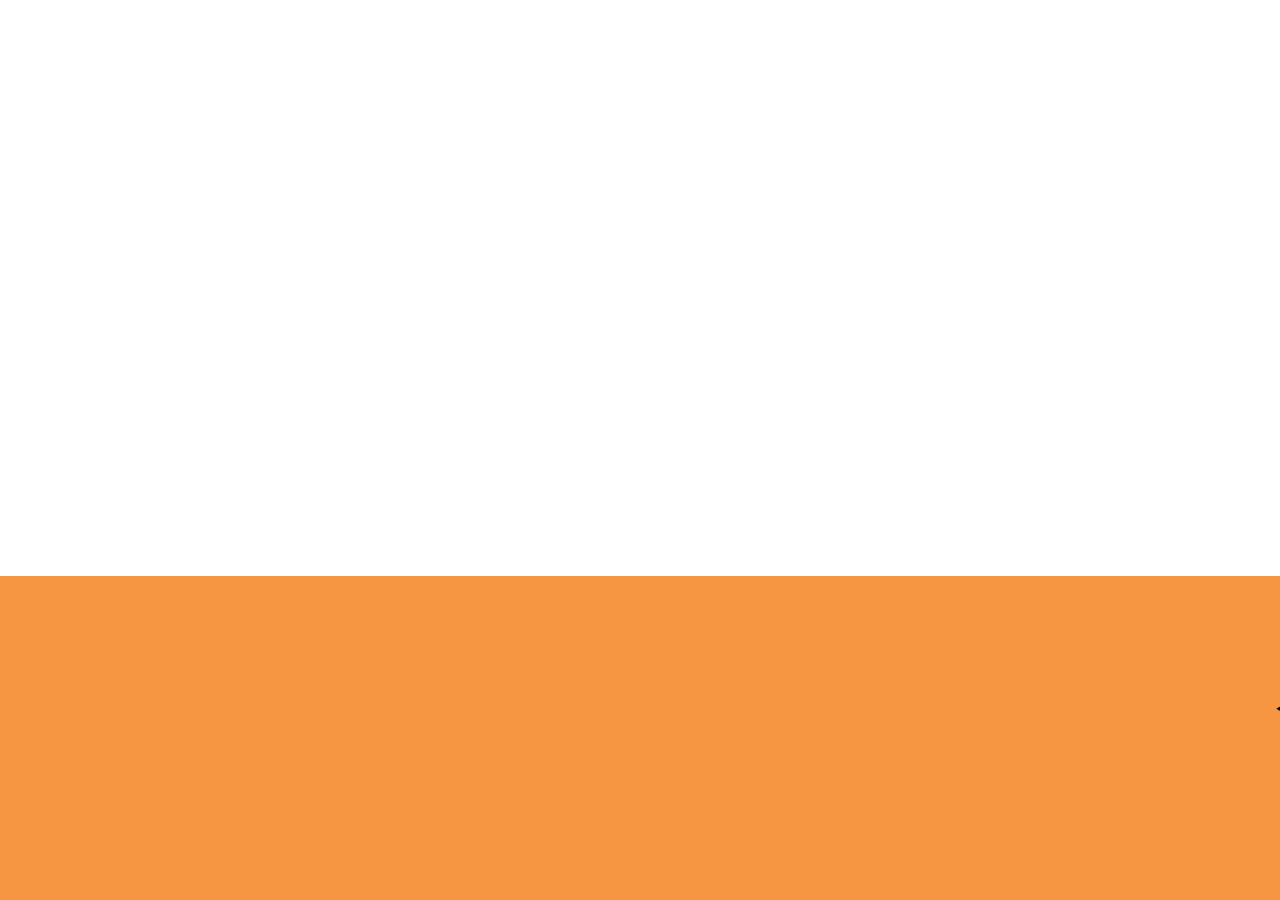
<file: countdown.html>
<!DOCTYPE html>
<html lang="en">
  <head>
    <meta charset="utf-8" />
    <link rel="icon" href="/favicon.ico" />
    <meta name="viewport" content="width=device-width, initial-scale=1" />
    <meta name="theme-color" content="#000000" />
    <meta
      name="description"
      content="Web site created using create-react-app"
    />
    <title>CityLife Church Countdown</title>
    <style>
        html, body {
            margin: 0;
            padding: 0;
            width: 100%;
            height: 100%;
            overflow: hidden;

        }
        .video-container {
            position: relative;
            width: 100%;
            padding-bottom: 56.25%;
        }
        #video_frame {
            position: absolute;
            top: -4vw;
            left: 0;
            width: 100%;
            height: 100%;
            border: 0;
        }
		@keyframes marquee {
		  0%   {transform: translateX(100%)}
		  100% {transform: translateX(-100vw)}
		}        
        .bible-container {
            position: absolute;
            bottom: 0;
            width: 100%;
            background-color: rgb(247, 150, 66);
            height: calc(100vh - 45vw);
        }
        .bible {
            position: absolute;
            font-family: MingLiu;
            bottom: 0;
            right: 0;
            transform: translateX(100%);
            font-size: calc((100vh - 45vw) * 0.618);
            font-weight: bold;
            color: #000000;
            line-height: calc(100vh - 45vw);
            white-space: nowrap;
            animation-name: marquee;
            animation-duration: 30s;
            animation-timing-function: linear;
            animation-iteration-count: infinite;
        }

    </style>
  </head>
  <body>
      <div class="video-container">
          <iframe id="video_frame" width="1276" height="614"
            src="https://www.youtube.com/embed/zFCBLI5gW94?autoplay=1"
            frameborder="0">
          </iframe> 
      </div>
      <div class="bible-container">
          <div class="bible">
              父爱子，已将万有交在他手里。信子的人有永生；不信子的人得不着永生，神的震怒常在他身上。——约翰福音三章35-36
          </div>
      </div>
  </body>
</html>
</file>
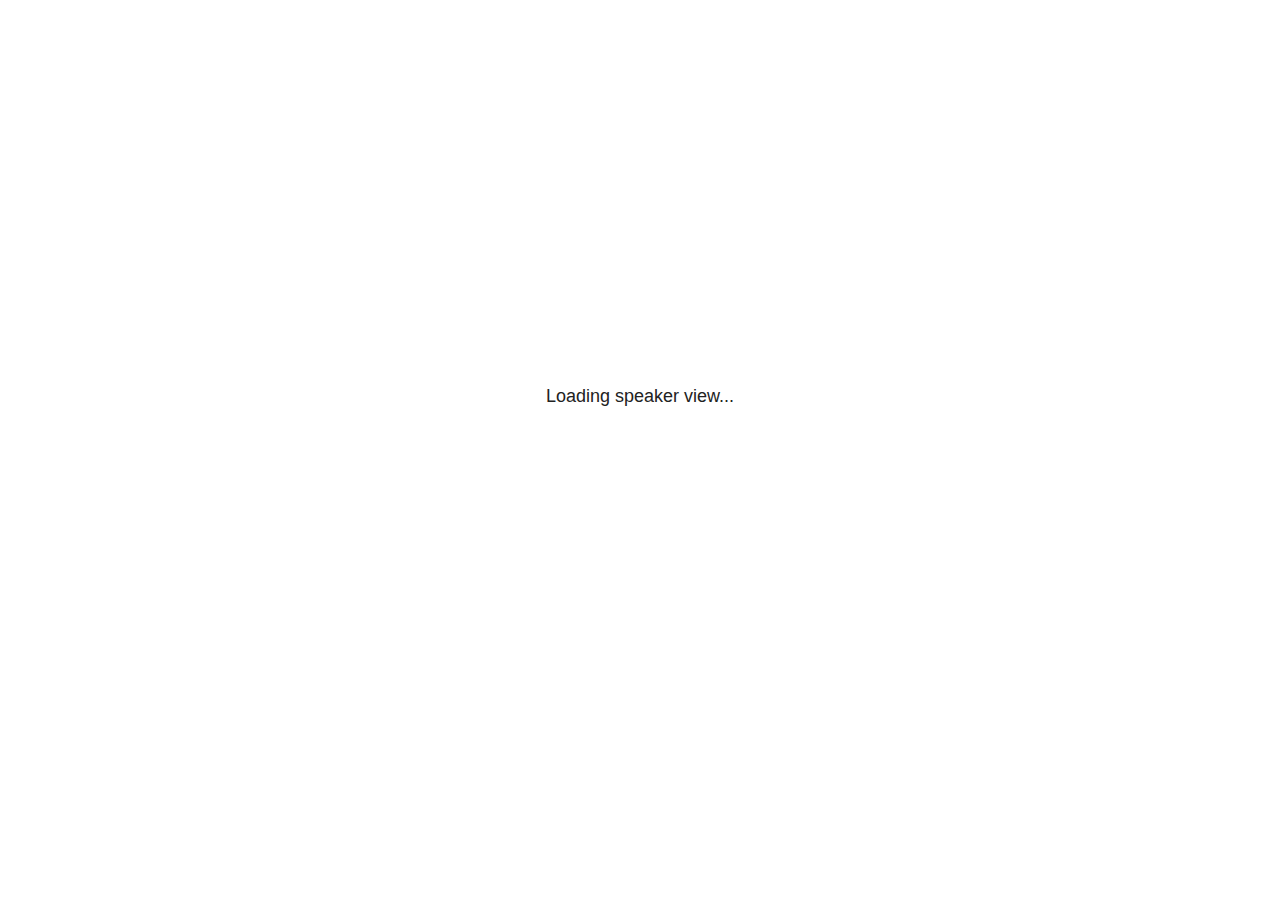
<file: plugin/notes/speaker-view.html>
<html lang="en">
	<head>
		<meta charset="utf-8">

		<title>reveal.js - Speaker View</title>

		<style>
			body {
				font-family: Helvetica;
				font-size: 18px;
			}

			#current-slide,
			#upcoming-slide,
			#speaker-controls {
				padding: 6px;
				box-sizing: border-box;
				-moz-box-sizing: border-box;
			}

			#current-slide iframe,
			#upcoming-slide iframe {
				width: 100%;
				height: 100%;
				border: 1px solid #ddd;
			}

			#current-slide .label,
			#upcoming-slide .label {
				position: absolute;
				top: 10px;
				left: 10px;
				z-index: 2;
			}

			#connection-status {
				position: absolute;
				top: 0;
				left: 0;
				width: 100%;
				height: 100%;
				z-index: 20;
				padding: 30% 20% 20% 20%;
				font-size: 18px;
				color: #222;
				background: #fff;
				text-align: center;
				box-sizing: border-box;
				line-height: 1.4;
			}

			.overlay-element {
				height: 34px;
				line-height: 34px;
				padding: 0 10px;
				text-shadow: none;
				background: rgba( 220, 220, 220, 0.8 );
				color: #222;
				font-size: 14px;
			}

			.overlay-element.interactive:hover {
				background: rgba( 220, 220, 220, 1 );
			}

			#current-slide {
				position: absolute;
				width: 60%;
				height: 100%;
				top: 0;
				left: 0;
				padding-right: 0;
			}

			#upcoming-slide {
				position: absolute;
				width: 40%;
				height: 40%;
				right: 0;
				top: 0;
			}

			/* Speaker controls */
			#speaker-controls {
				position: absolute;
				top: 40%;
				right: 0;
				width: 40%;
				height: 60%;
				overflow: auto;
				font-size: 18px;
			}

				.speaker-controls-time.hidden,
				.speaker-controls-notes.hidden {
					display: none;
				}

				.speaker-controls-time .label,
				.speaker-controls-pace .label,
				.speaker-controls-notes .label {
					text-transform: uppercase;
					font-weight: normal;
					font-size: 0.66em;
					color: #666;
					margin: 0;
				}

				.speaker-controls-time, .speaker-controls-pace {
					border-bottom: 1px solid rgba( 200, 200, 200, 0.5 );
					margin-bottom: 10px;
					padding: 10px 16px;
					padding-bottom: 20px;
					cursor: pointer;
				}

				.speaker-controls-time .reset-button {
					opacity: 0;
					float: right;
					color: #666;
					text-decoration: none;
				}
				.speaker-controls-time:hover .reset-button {
					opacity: 1;
				}

				.speaker-controls-time .timer,
				.speaker-controls-time .clock {
					width: 50%;
				}

				.speaker-controls-time .timer,
				.speaker-controls-time .clock,
				.speaker-controls-time .pacing .hours-value,
				.speaker-controls-time .pacing .minutes-value,
				.speaker-controls-time .pacing .seconds-value {
					font-size: 1.9em;
				}

				.speaker-controls-time .timer {
					float: left;
				}

				.speaker-controls-time .clock {
					float: right;
					text-align: right;
				}

				.speaker-controls-time span.mute {
					opacity: 0.3;
				}

				.speaker-controls-time .pacing-title {
					margin-top: 5px;
				}

				.speaker-controls-time .pacing.ahead {
					color: blue;
				}

				.speaker-controls-time .pacing.on-track {
					color: green;
				}

				.speaker-controls-time .pacing.behind {
					color: red;
				}

				.speaker-controls-notes {
					padding: 10px 16px;
				}

				.speaker-controls-notes .value {
					margin-top: 5px;
					line-height: 1.4;
					font-size: 1.2em;
				}

			/* Layout selector */
			#speaker-layout {
				position: absolute;
				top: 10px;
				right: 10px;
				color: #222;
				z-index: 10;
			}
				#speaker-layout select {
					position: absolute;
					width: 100%;
					height: 100%;
					top: 0;
					left: 0;
					border: 0;
					box-shadow: 0;
					cursor: pointer;
					opacity: 0;

					font-size: 1em;
					background-color: transparent;

					-moz-appearance: none;
					-webkit-appearance: none;
					-webkit-tap-highlight-color: rgba(0, 0, 0, 0);
				}

				#speaker-layout select:focus {
					outline: none;
					box-shadow: none;
				}

			.clear {
				clear: both;
			}

			/* Speaker layout: Wide */
			body[data-speaker-layout="wide"] #current-slide,
			body[data-speaker-layout="wide"] #upcoming-slide {
				width: 50%;
				height: 45%;
				padding: 6px;
			}

			body[data-speaker-layout="wide"] #current-slide {
				top: 0;
				left: 0;
			}

			body[data-speaker-layout="wide"] #upcoming-slide {
				top: 0;
				left: 50%;
			}

			body[data-speaker-layout="wide"] #speaker-controls {
				top: 45%;
				left: 0;
				width: 100%;
				height: 50%;
				font-size: 1.25em;
			}

			/* Speaker layout: Tall */
			body[data-speaker-layout="tall"] #current-slide,
			body[data-speaker-layout="tall"] #upcoming-slide {
				width: 45%;
				height: 50%;
				padding: 6px;
			}

			body[data-speaker-layout="tall"] #current-slide {
				top: 0;
				left: 0;
			}

			body[data-speaker-layout="tall"] #upcoming-slide {
				top: 50%;
				left: 0;
			}

			body[data-speaker-layout="tall"] #speaker-controls {
				padding-top: 40px;
				top: 0;
				left: 45%;
				width: 55%;
				height: 100%;
				font-size: 1.25em;
			}

			/* Speaker layout: Notes only */
			body[data-speaker-layout="notes-only"] #current-slide,
			body[data-speaker-layout="notes-only"] #upcoming-slide {
				display: none;
			}

			body[data-speaker-layout="notes-only"] #speaker-controls {
				padding-top: 40px;
				top: 0;
				left: 0;
				width: 100%;
				height: 100%;
				font-size: 1.25em;
			}

			@media screen and (max-width: 1080px) {
				body[data-speaker-layout="default"] #speaker-controls {
					font-size: 16px;
				}
			}

			@media screen and (max-width: 900px) {
				body[data-speaker-layout="default"] #speaker-controls {
					font-size: 14px;
				}
			}

			@media screen and (max-width: 800px) {
				body[data-speaker-layout="default"] #speaker-controls {
					font-size: 12px;
				}
			}

		</style>
	</head>

	<body>

		<div id="connection-status">Loading speaker view...</div>

		<div id="current-slide"></div>
		<div id="upcoming-slide"><span class="overlay-element label">Upcoming</span></div>
		<div id="speaker-controls">
			<div class="speaker-controls-time">
				<h4 class="label">Time <span class="reset-button">Click to Reset</span></h4>
				<div class="clock">
					<span class="clock-value">0:00 AM</span>
				</div>
				<div class="timer">
					<span class="hours-value">00</span><span class="minutes-value">:00</span><span class="seconds-value">:00</span>
				</div>
				<div class="clear"></div>

				<h4 class="label pacing-title" style="display: none">Pacing – Time to finish current slide</h4>
				<div class="pacing" style="display: none">
					<span class="hours-value">00</span><span class="minutes-value">:00</span><span class="seconds-value">:00</span>
				</div>
			</div>

			<div class="speaker-controls-notes hidden">
				<h4 class="label">Notes</h4>
				<div class="value"></div>
			</div>
		</div>
		<div id="speaker-layout" class="overlay-element interactive">
			<span class="speaker-layout-label"></span>
			<select class="speaker-layout-dropdown"></select>
		</div>

		<script>

			(function() {

				var notes,
					notesValue,
					currentState,
					currentSlide,
					upcomingSlide,
					layoutLabel,
					layoutDropdown,
					pendingCalls = {},
					lastRevealApiCallId = 0,
					connected = false;

				var SPEAKER_LAYOUTS = {
					'default': 'Default',
					'wide': 'Wide',
					'tall': 'Tall',
					'notes-only': 'Notes only'
				};

				setupLayout();

				var connectionStatus = document.querySelector( '#connection-status' );
				var connectionTimeout = setTimeout( function() {
					connectionStatus.innerHTML = 'Error connecting to main window.<br>Please try closing and reopening the speaker view.';
				}, 5000 );

				window.addEventListener( 'message', function( event ) {

					clearTimeout( connectionTimeout );
					connectionStatus.style.display = 'none';

					var data = JSON.parse( event.data );

					// The overview mode is only useful to the reveal.js instance
					// where navigation occurs so we don't sync it
					if( data.state ) delete data.state.overview;

					// Messages sent by the notes plugin inside of the main window
					if( data && data.namespace === 'reveal-notes' ) {
						if( data.type === 'connect' ) {
							handleConnectMessage( data );
						}
						else if( data.type === 'state' ) {
							handleStateMessage( data );
						}
						else if( data.type === 'return' ) {
							pendingCalls[data.callId](data.result);
							delete pendingCalls[data.callId];
						}
					}
					// Messages sent by the reveal.js inside of the current slide preview
					else if( data && data.namespace === 'reveal' ) {
						if( /ready/.test( data.eventName ) ) {
							// Send a message back to notify that the handshake is complete
							window.opener.postMessage( JSON.stringify({ namespace: 'reveal-notes', type: 'connected'} ), '*' );
						}
						else if( /slidechanged|fragmentshown|fragmenthidden|paused|resumed/.test( data.eventName ) && currentState !== JSON.stringify( data.state ) ) {

							window.opener.postMessage( JSON.stringify({ method: 'setState', args: [ data.state ]} ), '*' );

						}
					}

				} );

				/**
				 * Asynchronously calls the Reveal.js API of the main frame.
				 */
				function callRevealApi( methodName, methodArguments, callback ) {

					var callId = ++lastRevealApiCallId;
					pendingCalls[callId] = callback;
					window.opener.postMessage( JSON.stringify( {
						namespace: 'reveal-notes',
						type: 'call',
						callId: callId,
						methodName: methodName,
						arguments: methodArguments
					} ), '*' );

				}

				/**
				 * Called when the main window is trying to establish a
				 * connection.
				 */
				function handleConnectMessage( data ) {

					if( connected === false ) {
						connected = true;

						setupIframes( data );
						setupKeyboard();
						setupNotes();
						setupTimer();
					}

				}

				/**
				 * Called when the main window sends an updated state.
				 */
				function handleStateMessage( data ) {

					// Store the most recently set state to avoid circular loops
					// applying the same state
					currentState = JSON.stringify( data.state );

					// No need for updating the notes in case of fragment changes
					if ( data.notes ) {
						notes.classList.remove( 'hidden' );
						notesValue.style.whiteSpace = data.whitespace;
						if( data.markdown ) {
							notesValue.innerHTML = marked( data.notes );
						}
						else {
							notesValue.innerHTML = data.notes;
						}
					}
					else {
						notes.classList.add( 'hidden' );
					}

					// Update the note slides
					currentSlide.contentWindow.postMessage( JSON.stringify({ method: 'setState', args: [ data.state ] }), '*' );
					upcomingSlide.contentWindow.postMessage( JSON.stringify({ method: 'setState', args: [ data.state ] }), '*' );
					upcomingSlide.contentWindow.postMessage( JSON.stringify({ method: 'next' }), '*' );

				}

				// Limit to max one state update per X ms
				handleStateMessage = debounce( handleStateMessage, 200 );

				/**
				 * Forward keyboard events to the current slide window.
				 * This enables keyboard events to work even if focus
				 * isn't set on the current slide iframe.
				 *
				 * Block F5 default handling, it reloads and disconnects
				 * the speaker notes window.
				 */
				function setupKeyboard() {

					document.addEventListener( 'keydown', function( event ) {
						if( event.keyCode === 116 || ( event.metaKey && event.keyCode === 82 ) ) {
							event.preventDefault();
							return false;
						}
						currentSlide.contentWindow.postMessage( JSON.stringify({ method: 'triggerKey', args: [ event.keyCode ] }), '*' );
					} );

				}

				/**
				 * Creates the preview iframes.
				 */
				function setupIframes( data ) {

					var params = [
						'receiver',
						'progress=false',
						'history=false',
						'transition=none',
						'autoSlide=0',
						'backgroundTransition=none'
					].join( '&' );

					var urlSeparator = /\?/.test(data.url) ? '&' : '?';
					var hash = '#/' + data.state.indexh + '/' + data.state.indexv;
					var currentURL = data.url + urlSeparator + params + '&postMessageEvents=true' + hash;
					var upcomingURL = data.url + urlSeparator + params + '&controls=false' + hash;

					currentSlide = document.createElement( 'iframe' );
					currentSlide.setAttribute( 'width', 1280 );
					currentSlide.setAttribute( 'height', 1024 );
					currentSlide.setAttribute( 'src', currentURL );
					document.querySelector( '#current-slide' ).appendChild( currentSlide );

					upcomingSlide = document.createElement( 'iframe' );
					upcomingSlide.setAttribute( 'width', 640 );
					upcomingSlide.setAttribute( 'height', 512 );
					upcomingSlide.setAttribute( 'src', upcomingURL );
					document.querySelector( '#upcoming-slide' ).appendChild( upcomingSlide );

				}

				/**
				 * Setup the notes UI.
				 */
				function setupNotes() {

					notes = document.querySelector( '.speaker-controls-notes' );
					notesValue = document.querySelector( '.speaker-controls-notes .value' );

				}

				function getTimings( callback ) {

					callRevealApi( 'getSlidesAttributes', [], function ( slideAttributes ) {
						callRevealApi( 'getConfig', [], function ( config ) {
							var totalTime = config.totalTime;
							var minTimePerSlide = config.minimumTimePerSlide || 0;
							var defaultTiming = config.defaultTiming;
							if ((defaultTiming == null) && (totalTime == null)) {
								callback(null);
								return;
							}
							// Setting totalTime overrides defaultTiming
							if (totalTime) {
								defaultTiming = 0;
							}
							var timings = [];
							for ( var i in slideAttributes ) {
								var slide = slideAttributes[ i ];
								var timing = defaultTiming;
								if( slide.hasOwnProperty( 'data-timing' )) {
									var t = slide[ 'data-timing' ];
									timing = parseInt(t);
									if( isNaN(timing) ) {
										console.warn("Could not parse timing '" + t + "' of slide " + i + "; using default of " + defaultTiming);
										timing = defaultTiming;
									}
								}
								timings.push(timing);
							}
							if ( totalTime ) {
								// After we've allocated time to individual slides, we summarize it and
								// subtract it from the total time
								var remainingTime = totalTime - timings.reduce( function(a, b) { return a + b; }, 0 );
								// The remaining time is divided by the number of slides that have 0 seconds
								// allocated at the moment, giving the average time-per-slide on the remaining slides
								var remainingSlides = (timings.filter( function(x) { return x == 0 }) ).length
								var timePerSlide = Math.round( remainingTime / remainingSlides, 0 )
								// And now we replace every zero-value timing with that average
								timings = timings.map( function(x) { return (x==0 ? timePerSlide : x) } );
							}
							var slidesUnderMinimum = timings.filter( function(x) { return (x < minTimePerSlide) } ).length
							if ( slidesUnderMinimum ) {
								message = "The pacing time for " + slidesUnderMinimum + " slide(s) is under the configured minimum of " + minTimePerSlide + " seconds. Check the data-timing attribute on individual slides, or consider increasing the totalTime or minimumTimePerSlide configuration options (or removing some slides).";
								alert(message);
							}
							callback( timings );
						} );
					} );

				}

				/**
				 * Return the number of seconds allocated for presenting
				 * all slides up to and including this one.
				 */
				function getTimeAllocated( timings, callback ) {

					callRevealApi( 'getSlidePastCount', [], function ( currentSlide ) {
						var allocated = 0;
						for (var i in timings.slice(0, currentSlide + 1)) {
							allocated += timings[i];
						}
						callback( allocated );
					} );

				}

				/**
				 * Create the timer and clock and start updating them
				 * at an interval.
				 */
				function setupTimer() {

					var start = new Date(),
					timeEl = document.querySelector( '.speaker-controls-time' ),
					clockEl = timeEl.querySelector( '.clock-value' ),
					hoursEl = timeEl.querySelector( '.hours-value' ),
					minutesEl = timeEl.querySelector( '.minutes-value' ),
					secondsEl = timeEl.querySelector( '.seconds-value' ),
					pacingTitleEl = timeEl.querySelector( '.pacing-title' ),
					pacingEl = timeEl.querySelector( '.pacing' ),
					pacingHoursEl = pacingEl.querySelector( '.hours-value' ),
					pacingMinutesEl = pacingEl.querySelector( '.minutes-value' ),
					pacingSecondsEl = pacingEl.querySelector( '.seconds-value' );

					var timings = null;
					getTimings( function ( _timings ) {

						timings = _timings;
						if (_timings !== null) {
							pacingTitleEl.style.removeProperty('display');
							pacingEl.style.removeProperty('display');
						}

						// Update once directly
						_updateTimer();

						// Then update every second
						setInterval( _updateTimer, 1000 );

					} );


					function _resetTimer() {

						if (timings == null) {
							start = new Date();
							_updateTimer();
						}
						else {
							// Reset timer to beginning of current slide
							getTimeAllocated( timings, function ( slideEndTimingSeconds ) {
								var slideEndTiming = slideEndTimingSeconds * 1000;
								callRevealApi( 'getSlidePastCount', [], function ( currentSlide ) {
									var currentSlideTiming = timings[currentSlide] * 1000;
									var previousSlidesTiming = slideEndTiming - currentSlideTiming;
									var now = new Date();
									start = new Date(now.getTime() - previousSlidesTiming);
									_updateTimer();
								} );
							} );
						}

					}

					timeEl.addEventListener( 'click', function() {
						_resetTimer();
						return false;
					} );

					function _displayTime( hrEl, minEl, secEl, time) {

						var sign = Math.sign(time) == -1 ? "-" : "";
						time = Math.abs(Math.round(time / 1000));
						var seconds = time % 60;
						var minutes = Math.floor( time / 60 ) % 60 ;
						var hours = Math.floor( time / ( 60 * 60 )) ;
						hrEl.innerHTML = sign + zeroPadInteger( hours );
						if (hours == 0) {
							hrEl.classList.add( 'mute' );
						}
						else {
							hrEl.classList.remove( 'mute' );
						}
						minEl.innerHTML = ':' + zeroPadInteger( minutes );
						if (hours == 0 && minutes == 0) {
							minEl.classList.add( 'mute' );
						}
						else {
							minEl.classList.remove( 'mute' );
						}
						secEl.innerHTML = ':' + zeroPadInteger( seconds );
					}

					function _updateTimer() {

						var diff, hours, minutes, seconds,
						now = new Date();

						diff = now.getTime() - start.getTime();

						clockEl.innerHTML = now.toLocaleTimeString( 'en-US', { hour12: true, hour: '2-digit', minute:'2-digit' } );
						_displayTime( hoursEl, minutesEl, secondsEl, diff );
						if (timings !== null) {
							_updatePacing(diff);
						}

					}

					function _updatePacing(diff) {

						getTimeAllocated( timings, function ( slideEndTimingSeconds ) {
							var slideEndTiming = slideEndTimingSeconds * 1000;

							callRevealApi( 'getSlidePastCount', [], function ( currentSlide ) {
								var currentSlideTiming = timings[currentSlide] * 1000;
								var timeLeftCurrentSlide = slideEndTiming - diff;
								if (timeLeftCurrentSlide < 0) {
									pacingEl.className = 'pacing behind';
								}
								else if (timeLeftCurrentSlide < currentSlideTiming) {
									pacingEl.className = 'pacing on-track';
								}
								else {
									pacingEl.className = 'pacing ahead';
								}
								_displayTime( pacingHoursEl, pacingMinutesEl, pacingSecondsEl, timeLeftCurrentSlide );
							} );
						} );
					}

				}

				/**
				 * Sets up the speaker view layout and layout selector.
				 */
				function setupLayout() {

					layoutDropdown = document.querySelector( '.speaker-layout-dropdown' );
					layoutLabel = document.querySelector( '.speaker-layout-label' );

					// Render the list of available layouts
					for( var id in SPEAKER_LAYOUTS ) {
						var option = document.createElement( 'option' );
						option.setAttribute( 'value', id );
						option.textContent = SPEAKER_LAYOUTS[ id ];
						layoutDropdown.appendChild( option );
					}

					// Monitor the dropdown for changes
					layoutDropdown.addEventListener( 'change', function( event ) {

						setLayout( layoutDropdown.value );

					}, false );

					// Restore any currently persisted layout
					setLayout( getLayout() );

				}

				/**
				 * Sets a new speaker view layout. The layout is persisted
				 * in local storage.
				 */
				function setLayout( value ) {

					var title = SPEAKER_LAYOUTS[ value ];

					layoutLabel.innerHTML = 'Layout' + ( title ? ( ': ' + title ) : '' );
					layoutDropdown.value = value;

					document.body.setAttribute( 'data-speaker-layout', value );

					// Persist locally
					if( supportsLocalStorage() ) {
						window.localStorage.setItem( 'reveal-speaker-layout', value );
					}

				}

				/**
				 * Returns the ID of the most recently set speaker layout
				 * or our default layout if none has been set.
				 */
				function getLayout() {

					if( supportsLocalStorage() ) {
						var layout = window.localStorage.getItem( 'reveal-speaker-layout' );
						if( layout ) {
							return layout;
						}
					}

					// Default to the first record in the layouts hash
					for( var id in SPEAKER_LAYOUTS ) {
						return id;
					}

				}

				function supportsLocalStorage() {

					try {
						localStorage.setItem('test', 'test');
						localStorage.removeItem('test');
						return true;
					}
					catch( e ) {
						return false;
					}

				}

				function zeroPadInteger( num ) {

					var str = '00' + parseInt( num );
					return str.substring( str.length - 2 );

				}

				/**
				 * Limits the frequency at which a function can be called.
				 */
				function debounce( fn, ms ) {

					var lastTime = 0,
						timeout;

					return function() {

						var args = arguments;
						var context = this;

						clearTimeout( timeout );

						var timeSinceLastCall = Date.now() - lastTime;
						if( timeSinceLastCall > ms ) {
							fn.apply( context, args );
							lastTime = Date.now();
						}
						else {
							timeout = setTimeout( function() {
								fn.apply( context, args );
								lastTime = Date.now();
							}, ms - timeSinceLastCall );
						}

					}

				}

			})();

		</script>
	</body>
</html>
</file>
